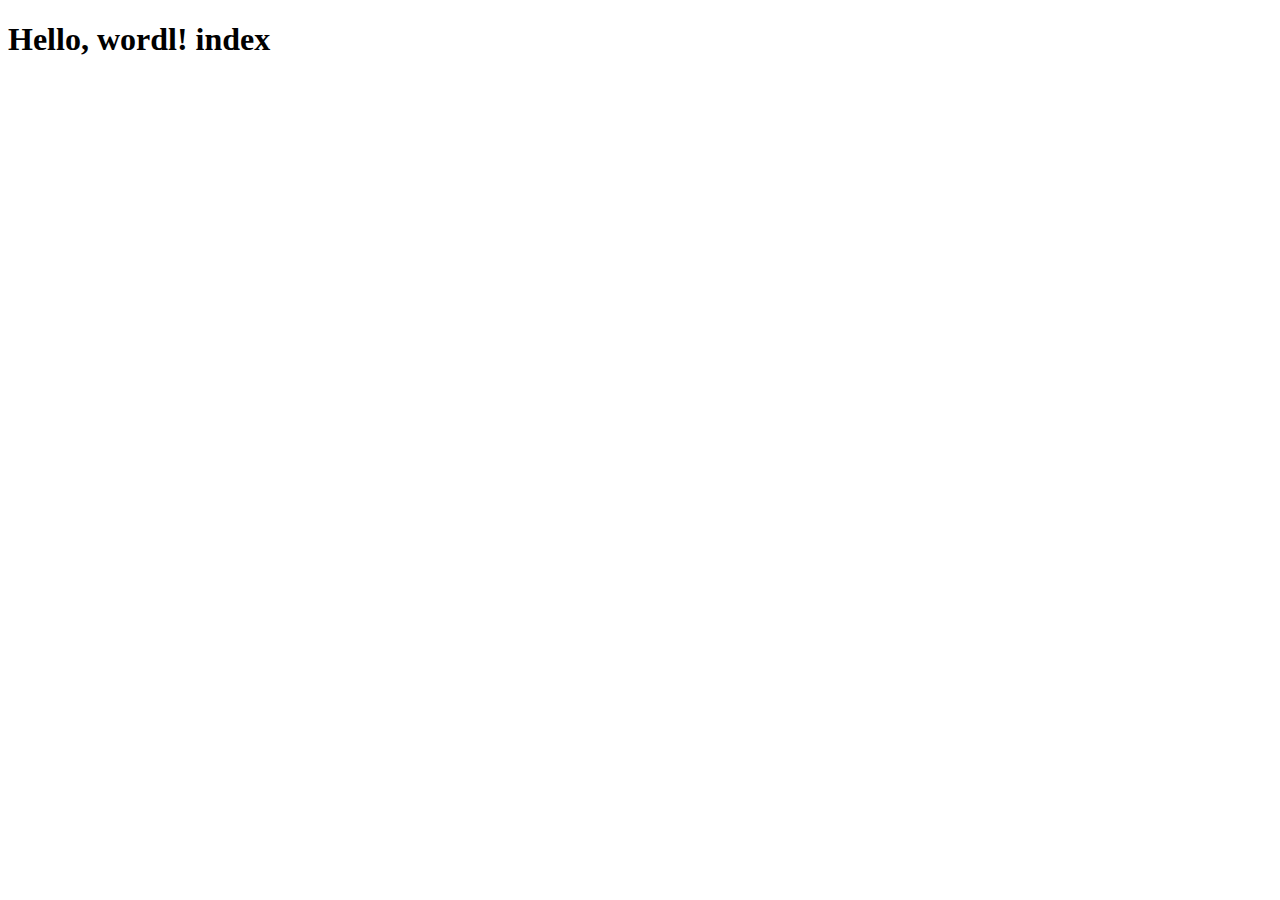
<file: polls/templates/polls/index.html>
<!DOCTYPE html>
<html lang="en">
  <head>
    <meta charset="UTF-8" />
    <meta http-equiv="X-UA-Compatible" content="IE=edge" />
    <meta name="viewport" content="width=device-width, initial-scale=1.0" />
    <title>polls/Index</title>
  </head>
  <body>
    <h1>Hello, wordl! index</h1>
  </body>
</html>
</file>
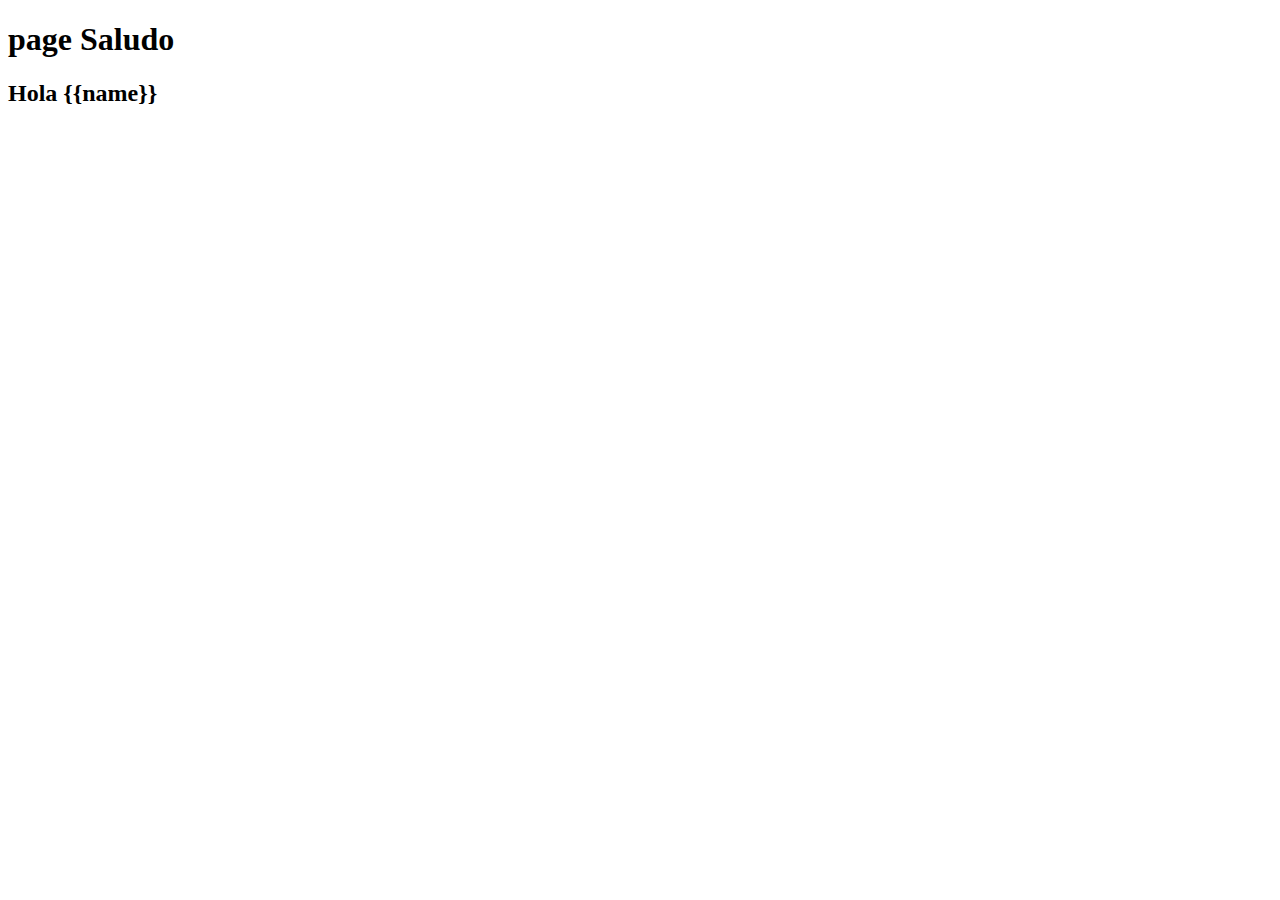
<file: polls/templates/polls/saludo.html>
<!DOCTYPE html>
<html lang="en">
  <head>
    <meta charset="UTF-8" />
    <meta http-equiv="X-UA-Compatible" content="IE=edge" />
    <meta name="viewport" content="width=device-width, initial-scale=1.0" />
    <title>Saludo</title>
  </head>
  <body>
    <h1>page Saludo</h1>
    <h2>Hola {{name}}</h2>
  </body>
</html>
</file>
